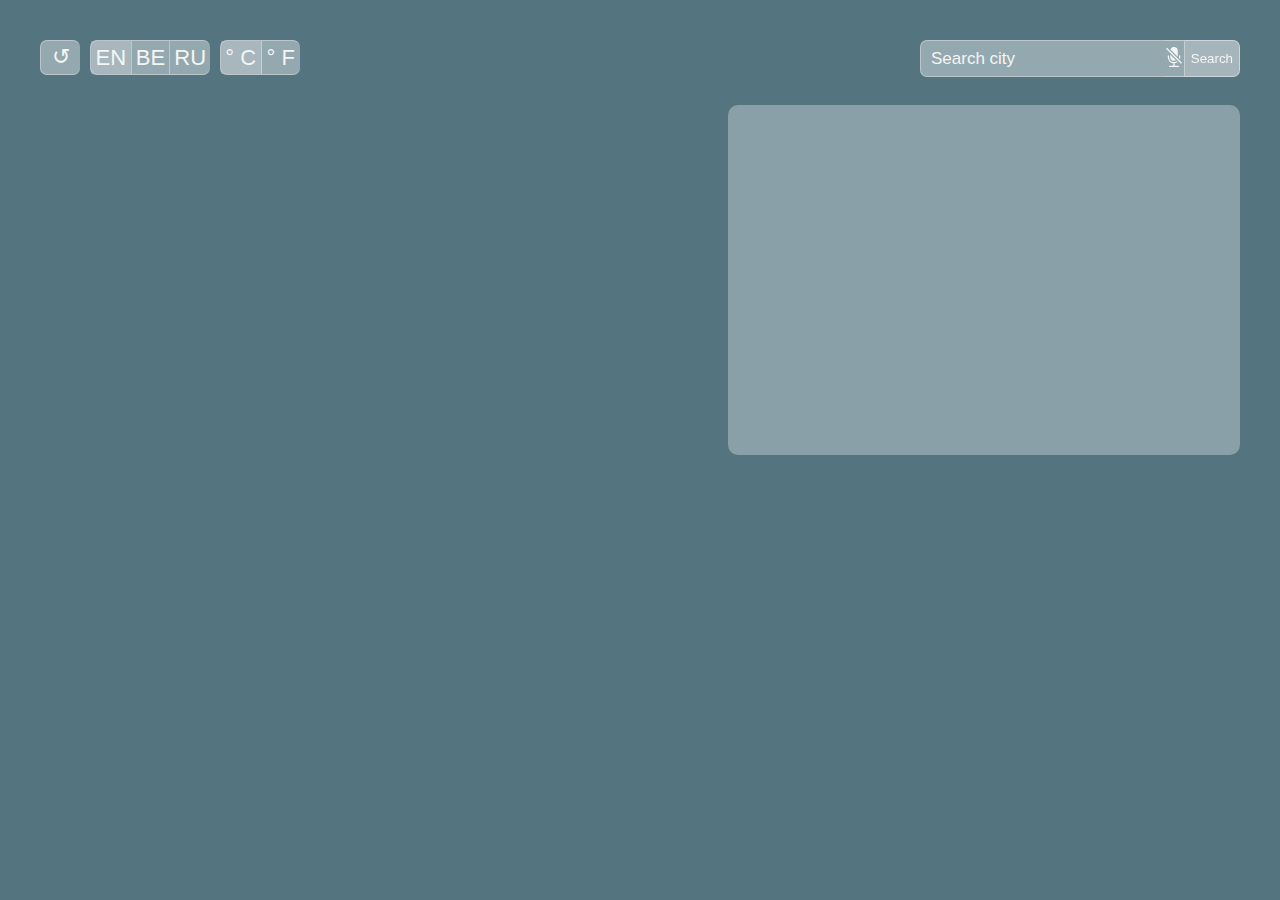
<file: index.html>
<!DOCTYPE html>
<html>
<head>
    <meta charset="UTF-8">
    <meta name = "viewport" content = "width=device-width, initial-scale=1.0">
    <title> Fancy Weather </title>
    <link href = "style.css" rel = "stylesheet">
    <link href = "map.css" rel = "stylesheet">
    <link rel="stylesheet" href="https://js.arcgis.com/4.15/esri/themes/light/main.css"/>
    <script src="https://api.mapbox.com/mapbox-gl-js/v1.10.1/mapbox-gl.js"></script>
    <link href="https://api.mapbox.com/mapbox-gl-js/v1.10.1/mapbox-gl.css" rel="stylesheet" />
    <style>
        html,
        body,
        #viewDiv {
          padding: 0;
          margin: 0;
          height: 100%;
          width: 100%;
        }
      </style>
</head>
<body>
    <div class="background-img"></div>
    <header>
        <div class="wrapper-settings">

            <div class="change-img"> 	&#8634 </div>

            <div class="lang">
                <div class="lang-en active-lang"> 
                    <a>EN</a> 
                </div>
                <div class="lang-be"> 
                    <a>BE</a> 
                </div>
                <div class="lang-ru"> 
                    <a>RU</a> 
                </div>
            </div>

            <div class="degree">
                <div id = "c-degree" class="active-deg"> &deg C </div>
                <div id = "f-degree"> &deg F </div>
            </div>
        </div>

        <form>
            <div class="input-box">
                <input x-webkit-speech class = "search-input" name = "search" value = "" placeholder = "Search city" autofocus required>
                <div id="microphone" class="microphone-icon" title="Голосовой поиск">
                    <svg class="bi bi-mic-fill hidden-mic" width="2em" height="2em" viewBox="0 0 16 16" fill="currentColor" xmlns="http://www.w3.org/2000/svg">
                        <path d="M5 3a3 3 0 0 1 6 0v5a3 3 0 0 1-6 0V3z"/>
                        <path fill-rule="evenodd" d="M3.5 6.5A.5.5 0 0 1 4 7v1a4 4 0 0 0 8 0V7a.5.5 0 0 1 1 0v1a5 5 0 0 1-4.5 4.975V15h3a.5.5 0 0 1 0 1h-7a.5.5 0 0 1 0-1h3v-2.025A5 5 0 0 1 3 8V7a.5.5 0 0 1 .5-.5z"/>
                      </svg>
                      <svg class="bi bi-mic-mute-fill" width="2em" height="2em" viewBox="0 0 16 16" fill="currentColor" xmlns="http://www.w3.org/2000/svg">
                        <path fill-rule="evenodd" d="M12.734 9.613A4.995 4.995 0 0 0 13 8V7a.5.5 0 0 0-1 0v1c0 .274-.027.54-.08.799l.814.814zm-2.522 1.72A4 4 0 0 1 4 8V7a.5.5 0 0 0-1 0v1a5 5 0 0 0 4.5 4.975V15h-3a.5.5 0 0 0 0 1h7a.5.5 0 0 0 0-1h-3v-2.025a4.973 4.973 0 0 0 2.43-.923l-.718-.719zM11 7.88V3a3 3 0 0 0-5.842-.963L11 7.879zM5 6.12l4.486 4.486A3 3 0 0 1 5 8V6.121zm8.646 7.234l-12-12 .708-.708 12 12-.708.707z"/>
                      </svg>
                </div>
                <button class = "search-btn"> Search </button>
            </div>
        </form>
    </header>

    <main class = "wrapper-main">
        <section class = "wrapper-main__box">
            <div class="today-wrapper">
                <div class="location-data">
                    <h2  class="city"></h2>
                </div>
                <div class="today-box">
    
                </div>
            </div>
    
            <div class="wrapper-few-day">
                
            </div>
        </section>
        <aside>
            <div class = "map-wrapper"> 
                <div id="viewDiv"></div>
            </div>
            <strong class = "latitude"> </strong>
            <strong class="longitude"> </strong>
        </aside>
    </main>
    <script type="module" src = "./api/map.js"></script>
    <script type="module" src = "./js/weather/TodayWeather.js"></script>
    <script type="module" src = "./js/weather/Weather.js"></script>
    <script type="module" src = "./js/weather/degree.js"></script>
    <script type="module" src = "./js/change_background.js"> </script>
    <script type="module" src = "./js/main.js"> </script>
    <script type="module" src = "./js/translation.js"></script>
    <script type="module" src = "./data/icon.js"></script>
    <script type="module" src = "js/speech.js"></script>
    <script type="module" src = "js/location.js"></script>
</body>
</html>
</file>
<file: style.css>
html {
    font-family: Arial, Helvetica, sans-serif;
    color: whitesmoke;
    font-size: 10px;
}

body {
    width: 100%;
    overflow-x: hidden;
}
p {
    margin: 0;
}
.background-img {
    position: absolute;
    top: 0;
    left: 0;
    width: 100%;
    height: 100vh;
    background: left top no-repeat fixed;
    background-size: cover;
    background-color: rgb(167, 233, 255);
    filter: brightness(50%);
    z-index: -1;
}
 header {
    padding: 40px 40px 30px;
    display: flex;
    flex-wrap: wrap;
    justify-content: space-between;
    text-align: center;
}

.wrapper-settings {
    display: flex;
    justify-content: space-between;
}

.wrapper-settings > div{
    margin-right: 10px;
}

.change-img {
    width: 40px;
    box-sizing: border-box;
    padding: 3px 0 0 0;
}

.lang {
    width: 120px;
    display: grid;
    grid-template-columns: 1fr 1fr 1fr;
    box-sizing: border-box;
}

.lang-en, 
.lang-ru,
.lang-be {
    padding: 4px 0 0 0;
}

.lang-be {
    vertical-align: middle;
    box-sizing: border-box;
    border-left: 1px solid rgba(245, 245, 245, 0.4);
    border-right: 1px solid rgba(245, 245, 245, 0.4);
}

.degree {
    box-sizing: border-box;
    display: grid;
    grid-template-columns: 1fr 1fr;
    width: 80px;
}

.active-deg,
.active-lang {
    background-color: rgba(245, 245, 245, 0.2);
}

#c-degree,
#f-degree {
    padding-top: 4px;
}

#c-degree:hover,
#f-degree:hover {
    background-color: rgba(245, 245, 245, 0.2);
}

#f-degree {
    border-radius: 0 7px 7px 0;
    border-left: 1px solid rgba(245, 245, 245, 0.5) ;
}

.change-img,
.lang,
.degree,
.search-input {
    height: 35px;
    border: 1px solid rgba(245, 245, 245, 0.4);
    border-right: none;
    background-color: rgba(245, 245, 245, 0.4);
    border-radius: 7px;
    font-size: 2.2rem;
}

.search-input::placeholder {
    color: whitesmoke;
}


.change-img:hover {
    background-color: rgba(245, 245, 245, 0.548);
}
.lang-be:hover, 
.lang-en:hover,
.lang-ru:hover {
    background-color: rgba(245, 245, 245, 0.148);
}
form {
    height: 35px;
    width: auto;
    min-width: 320px;
}

.input-box {
    width: 100%;
    display: flex;
    justify-content: space-between;
}

.search-input {
    outline: none;
    width: 100%;
    border-radius: 7px 0 0 7px;
    padding: 0 0 0 10px;
    font-size: 1.7em;
    color: whitesmoke;
}

.search-btn {
    background-color: rgba(245, 245, 245, 0.5);
    border: 1px solid rgba(245, 245, 245, 0.5) ;
    border-left: none;
    border-radius: 0 7px 7px 0;
    color: whitesmoke;
    width: 65px;
    height: 37px;

}

.microphone-icon {
    background-color: rgba(245, 245, 245, 0.4);
    border: 1px solid rgba(245, 245, 245, 0.5) ;
    border-left: none ;
}

.bi-mic-fill,
.bi-mic-mute-fill {
    padding-top: 6px;
}

.hidden-mic {
    display: none;
}

.search-btn:hover {
    background-color: rgba(245, 245, 245, 0.6);
}
.change-img,
.lang,
.degree,
.search-input,
.search-btn {
    cursor: pointer;
}

main {
    padding: 0 40px 40px;
}

.wrapper-main {
    display: flex;
    justify-content: space-between;
    flex-wrap: wrap;
}

.wrapper-main__box {
    display: grid;
    width: 50vw;
    height: 400px;
    text-transform: uppercase;
}

.today-wrapper {
    position: relative;
    width: 40vw;
}

.today-data {
    font-size: 1.5rem;
}

.today-degree > sup {
    font-size: 10rem;
}

.today-icon {
    width: 80px;
    position: absolute;
    top: 85px;
    left: 28.5vw;
}

.today-about-weather {
    position: absolute;
    font-size: 1.3rem;
    top: 146px;
    left: 26vw;
}

li {
    padding: 7px 0 0 0;
    white-space: nowrap;
}

.wrapper-few-day {
    grid-column: 1/4;
    grid-row: 2/9;
    display: grid;
    grid-template-columns: 1fr 1fr 1fr;
}

.few-days {
    position: relative;
}

.next-day-img {
    width: 50px;
    position: absolute;
    left: 50px;
    top: 4px;
}

.today-degree {
    font-size: 20rem;
}

.city, 
.today-data,
.today-about-weather,
.next-week-day {
    text-transform: uppercase;
}

.next-day-degree {
    font-size: 3rem;
}

ul {
    list-style-type: none;
}

li > em {
    font-style: normal;
} 

@media (max-width: 1030px) {
    .degree {
        position: absolute;
        box-sizing: border-box;
        left: 24vw;
    }
    .today-degree {
        font-size: 17rem;
    }

    form {
        width: 44vw;
    }
    .bi-mic-fill, 
    .bi-mic-mute-fill {
        left: 25vw;
    }
}

@media (max-width: 880px) {
    .degree {
        position: absolute;
        box-sizing: border-box;
        left: 24vw;
    }
    .today-degree {
        font-size: 15rem;
    }

    .today-icon {
        left: 30.5vw;
    }

    .today-about-weather {
        font-size: 1.2rem;
        left: 27.5vw;
    }
}

@media (max-width: 705px){
    .today-icon {
        top: 65px;
    }

    .today-about-weather {
        top: 124px;
    }

    .degree {
        left: 32vw;
    }

    .today-degree {
        font-size: 13rem;
    }

    .today-about-weather {
        left: 19.5vw;
    }

    .today-icon {
        width: 50px;
    }

    .next-day-img {
        width: 30px;
    }
}

@media (max-width: 600px) {
    .today-data {
        font-size: 1.1rem;
    }

    .today-degree {
        font-size: 10rem;
    }

    .today-degree > sup {
        font-size: 6rem;
    }

    .today-about-weather {
        font-size: 0.9rem;
    }

    .today-about-weather {
        top: 98px;
    }

    .few-days {
        font-size: 0.8rem;
    }

    .latitude, .longitude {
        font-size: 1.4rem;
    }

    .wrapper-few-day {
        grid-column: 1/4;
        grid-row: 4/9;
    }

    .today-wrapper {
        grid-row: 3;
    }
    .bi-mic-fill, .bi-mic-mute-fill {
        left: -5vw;
    }

}

@media (max-width: 500px) {
    form {
        width: 47vw;
        top: 57px;
        left: 0vw;
    }

    .change-img,
    .lang, 
    .degree {
        font-size: 1.8rem;
    }

    .degree {
        left: 52vw;
    }

    #c-degree,
    #f-degree {
        padding: 6px 0 0 0;
    }

    .lang {
        left: 16vw;
    }

    .lang-en, .lang-ru {
        margin: 6px 0 0 0;
    }

    .lang-be {
        margin: 4px 0 0 0;
    }

    .latitude, .longitude {
        font-size: 1.4rem;
    }
}

@media (max-width: 320px) {
    .degree {
        left: 62vw;
    }
    .background-img {
        height: 220vh;
    }

    .wrapper-few-day {
        grid-column: 1/4;
        grid-row: 8/9;
        display: grid;
        grid-template-rows: 1fr 1fr 1fr;
        grid-column-gap: 20vw;
    }

    .today-wrapper {
        grid-row: 2/9;
        grid-column: 1/3;
    }

    .today-about-weather {
        top: 80px;
        left: 120px;
    }

    .today-icon {
        top: 38px;
        left: 152px;
    }

    .next-day-img {
        width: 50px;
        position: absolute;
        left: 41px;
        top: 17px;
    }

    .search-input {
        padding: 0px 0 0 4px;
    }

    .bi-mic-fill,
    .bi-mic-mute-fill {
        left: 60vw;
    }
}
</file>
<file: map.css>
aside {
    /* position: absolute;
    top: 90px;
    left: 57vw; */
    width: 40vw;
    height: 350px;
    background-color: rgba(245, 245, 245, 0.336);
    border-radius: 10px;
    display: grid;
    grid-template-columns: 400px;
    grid-template-rows: 80% 10% 10%;
}

.map-wrapper {
    border-radius: 10px 10px 0 0;
    width: 40vw;
    overflow: hidden;
}

.latitude,
.longitude {
    font-size: 1.8rem;
    letter-spacing: 1px;
    align-self: center;
    justify-self: end;
    margin-right: 10px;
}

@media (max-width: 1030px) {
    .map-wrapper {
        border-radius: 10px 10px 0 0;
        width: 35vw;
        overflow: hidden;
    }

    aside {
        width: 35vw;
    }

    .latitude,
    .longitude {
        justify-self: self-start;
        margin: 0 0 0 10px;
    }
}

@media (max-width: 320px) {
    aside {
        top: 381px;
        left: 6vw;
        width: 87vw;
    }

    .map-wrapper {
        width: 87vw;
    }

}
</file>
